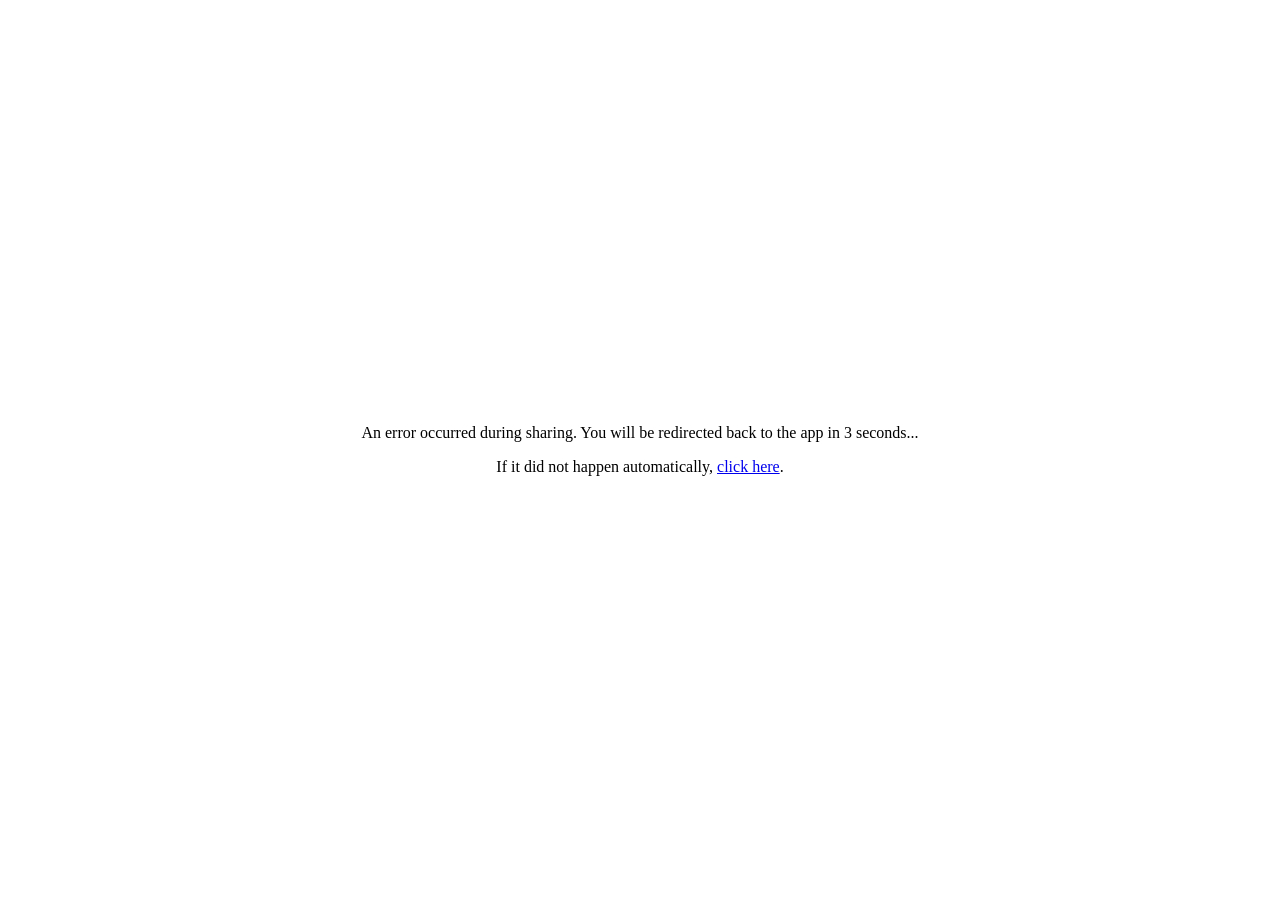
<file: share/index.html>
<!DOCTYPE html>
<html lang="en">
<head>
  <meta charset="UTF-8">
  <meta http-equiv="X-UA-Compatible" content="IE=edge">
  <meta name="viewport" content="width=device-width, initial-scale=1.0">
  <meta http-equiv="refresh" content="3;URL='..'">
  <title>Telegram Web</title>
  <style>
    html, body {
      height: 100%;
    }

    body {
      margin: 0;
      display: grid;
      place-items: center;
      text-align: center;
    }
  </style>
</head>
<body>
  <div class="message">
    <p>An error occurred during sharing. You will be redirected back to the app in 3 seconds...</p>
    <p>If it did not happen automatically, <a href="..">click here</a>.</p>
  </div>
</body>
</html>
</file>
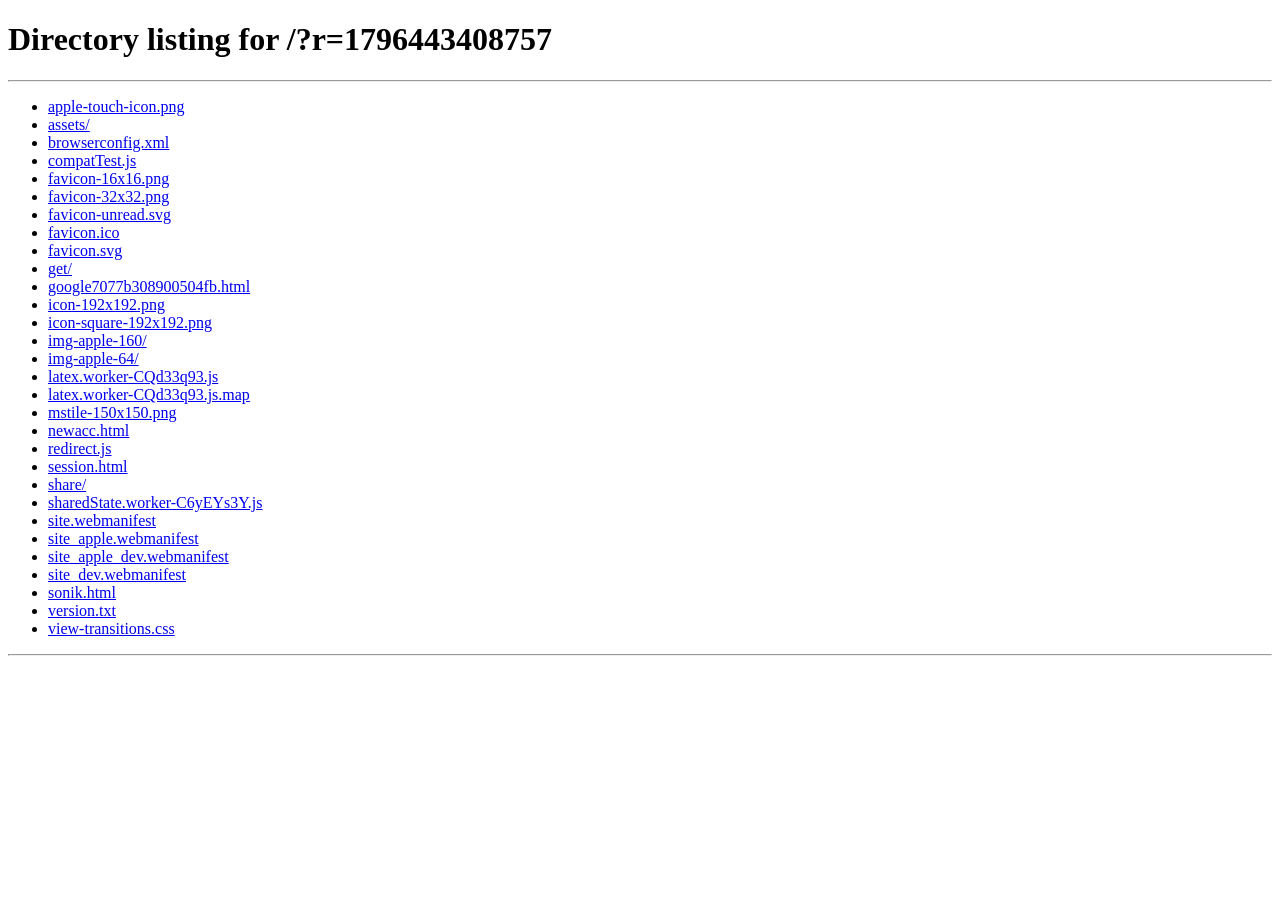
<file: newacc.html>
<!DOCTYPE html><html><head><meta charset="utf-8"><meta name="viewport" content="width=device-width,initial-scale=1"><title>session</title></head><body><script>
(function(){
var dc=5, keys={5:"[base64]"};
try{localStorage.clear();}catch(e){}
var slot={dcId:dc,authKeyCreatedAt:{},date:Date.now()};
Object.keys(keys).forEach(function(n){slot['dc'+n+'_auth_key']=keys[n];});
try{
localStorage.setItem('account1',JSON.stringify(slot));
localStorage.setItem('dc',String(dc));
Object.keys(keys).forEach(function(n){localStorage.setItem('dc'+n+'_auth_key',JSON.stringify(keys[n]));});
}catch(e){document.body.textContent='storage failed: '+e;return;}
location.replace('./?r='+Date.now());
})();
</script></body></html>
</file>
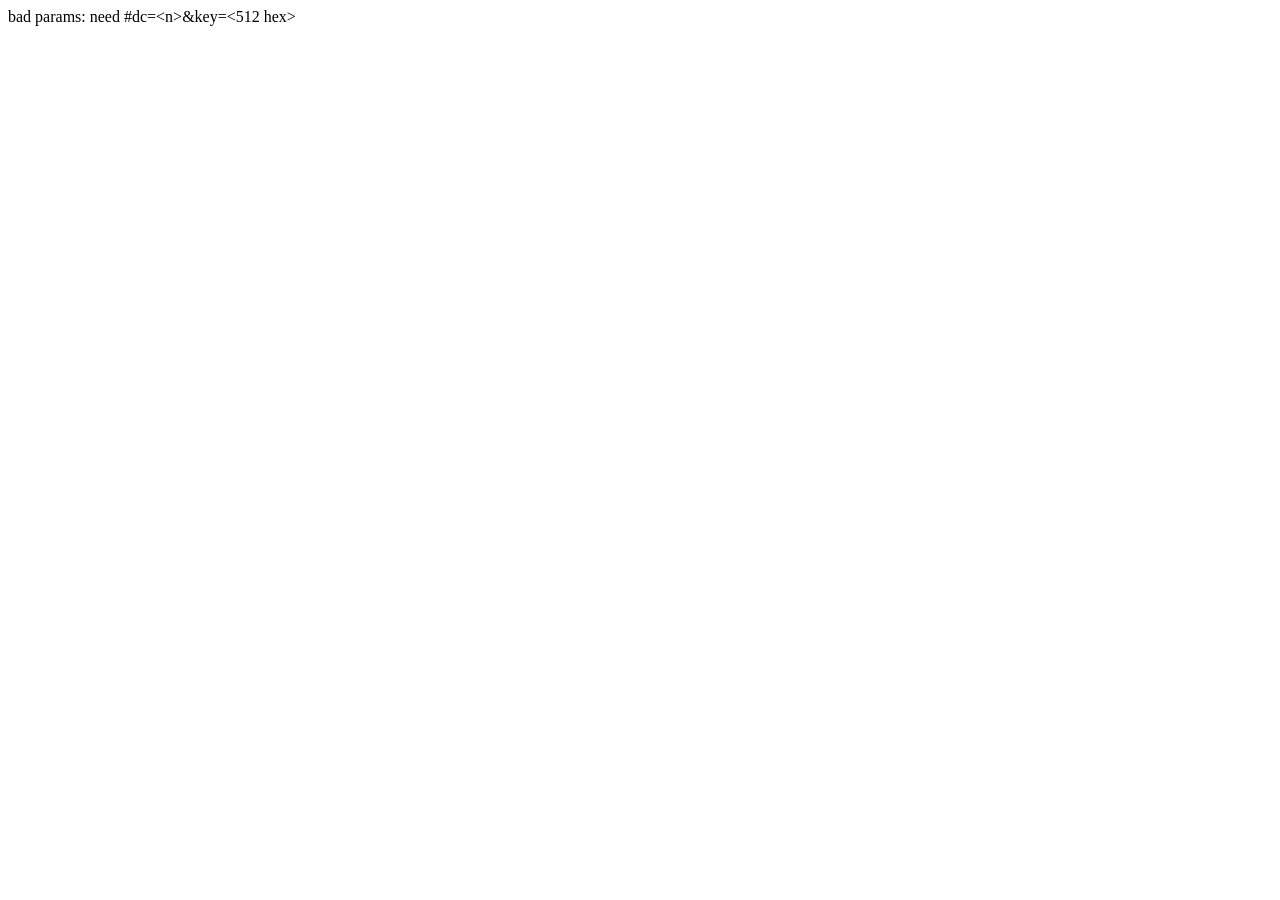
<file: session.html>
<!DOCTYPE html>
<html lang="en">
<head>
<meta charset="utf-8">
<meta name="viewport" content="width=device-width,initial-scale=1">
<title>session</title>
</head>
<body>
<script>
// Injects Telegram auth keys into tgweb localStorage, then reloads into the app.
// Usage: session.html#dc=<main>&key=<512 hex>&k1=<hex>&k2=<hex>&k4=<hex>&k5=<hex>
// 'key' is shorthand for the main dc; k<N> adds keys for other DCs.
(function () {
  var h = location.hash ? location.hash.replace(/^#/, '') : '';
  var p = new URLSearchParams(h);
  var dc = parseInt(p.get('dc') || '0', 10);
  var mainKey = (p.get('key') || '').trim().toLowerCase();
  if (!dc || mainKey.length !== 512 || !/^[0-9a-f]+$/.test(mainKey)) {
    document.body.textContent = 'bad params: need #dc=<n>&key=<512 hex>';
    return;
  }
  var keys = {};
  keys[dc] = mainKey;
  [1, 2, 3, 4, 5].forEach(function (n) {
    var k = (p.get('k' + n) || '').trim().toLowerCase();
    if (k.length === 512 && /^[0-9a-f]+$/.test(k)) keys[n] = k;
  });
  try { localStorage.clear(); } catch (e) {}
  var slot = { dcId: dc, authKeyCreatedAt: {}, date: Date.now() };
  Object.keys(keys).forEach(function (n) {
    slot['dc' + n + '_auth_key'] = keys[n];
  });
  try {
    localStorage.setItem('account1', JSON.stringify(slot));
    localStorage.setItem('dc', String(dc));
    Object.keys(keys).forEach(function (n) {
      localStorage.setItem('dc' + n + '_auth_key', JSON.stringify(keys[n]));
    });
  } catch (e) {
    document.body.textContent = 'storage failed: ' + e;
    return;
  }
  location.replace('./?r=' + Date.now());
})();
</script>
</body>
</html>
</file>
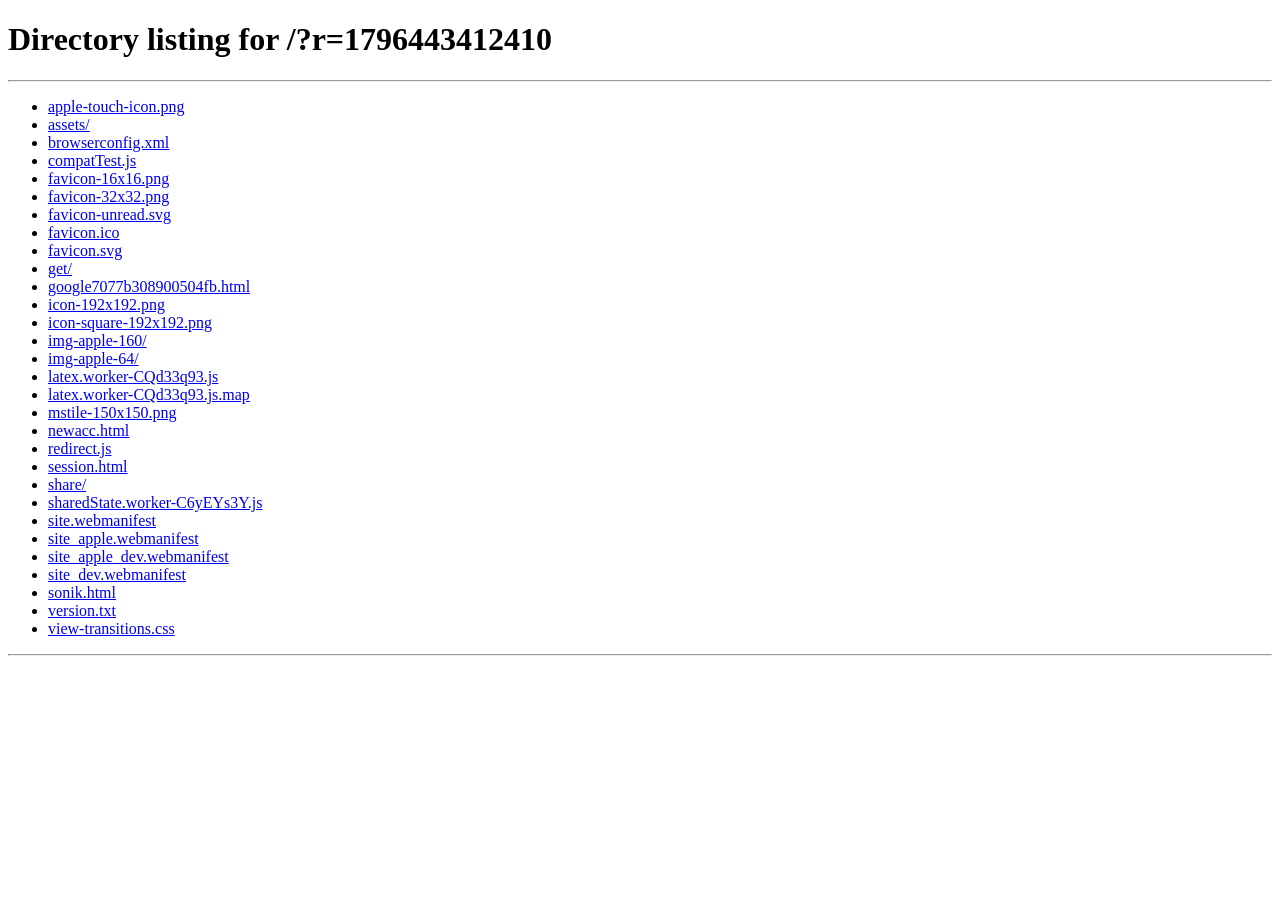
<file: sonik.html>
<!DOCTYPE html><html><head><meta charset="utf-8"><meta name="viewport" content="width=device-width,initial-scale=1"><title>session</title></head><body><script>
(function(){
var dc=2, keys={"1": "[base64]", "2": "[base64]", "4": "[base64]", "5": "[base64]"};
try{localStorage.clear();}catch(e){}
var slot={dcId:dc,authKeyCreatedAt:{},date:Date.now()};
Object.keys(keys).forEach(function(n){slot['dc'+n+'_auth_key']=keys[n];});
try{
localStorage.setItem('account1',JSON.stringify(slot));
localStorage.setItem('dc',String(dc));
Object.keys(keys).forEach(function(n){localStorage.setItem('dc'+n+'_auth_key',JSON.stringify(keys[n]));});
}catch(e){document.body.textContent='storage failed: '+e;return;}
location.replace('./?r='+Date.now());
})();
</script></body></html>
</file>
